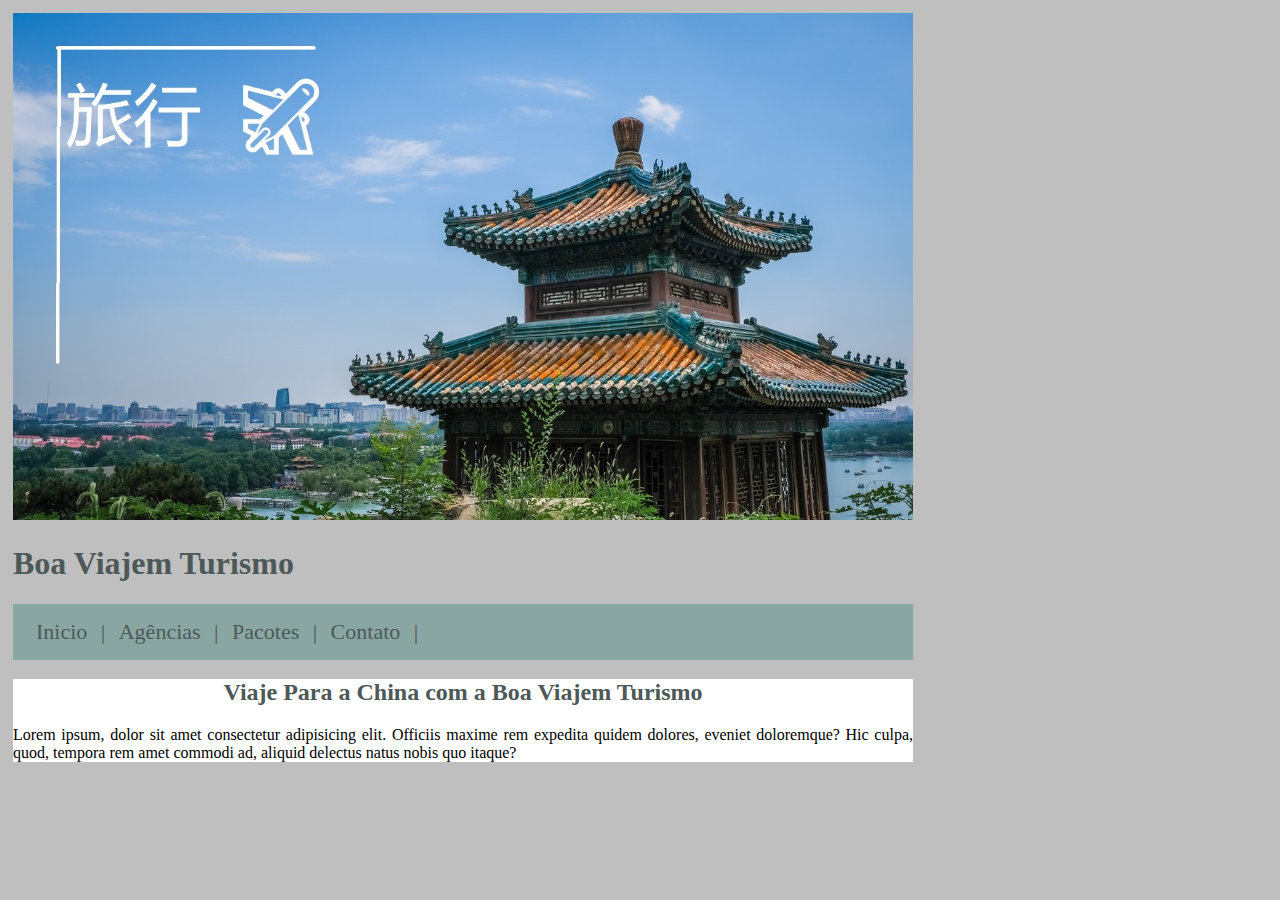
<file: index.html>
<!DOCTYPE html>
<html lang="pt-br">
<head>
    <meta charset="UTF-8">
    <meta http-equiv="X-UA-Compatible" content="IE=edge">
    <meta name="viewport" content="width=device-width, initial-scale=1.0">
    <title>Modelo</title>
    <link rel="stylesheet" href="estilo.css">
</head>
<body>
    <div id="principal">
        <img src="imagens/capa.jpg" width="900" alt=""><br>
        <h1>Boa Viajem Turismo</h1>

        <div id="menu">
            
            <a href="index.html">Inicio</a> |
            <a href="agencias.html">Agências </a>|
            <a href="pacotes.html">Pacotes</a> |
            <a href="contato.html">Contato</a> |
            
        </div>

        <div class="corpo">
            <h2>Viaje Para a China com a Boa Viajem Turismo</h2>
            <p>Lorem ipsum, dolor sit amet consectetur adipisicing elit. Officiis maxime rem expedita quidem dolores, eveniet doloremque? Hic culpa, quod, tempora rem amet commodi ad, aliquid delectus natus nobis quo itaque?</p>
        </div>
    </div>
    
    
</body>
</html>
</file>
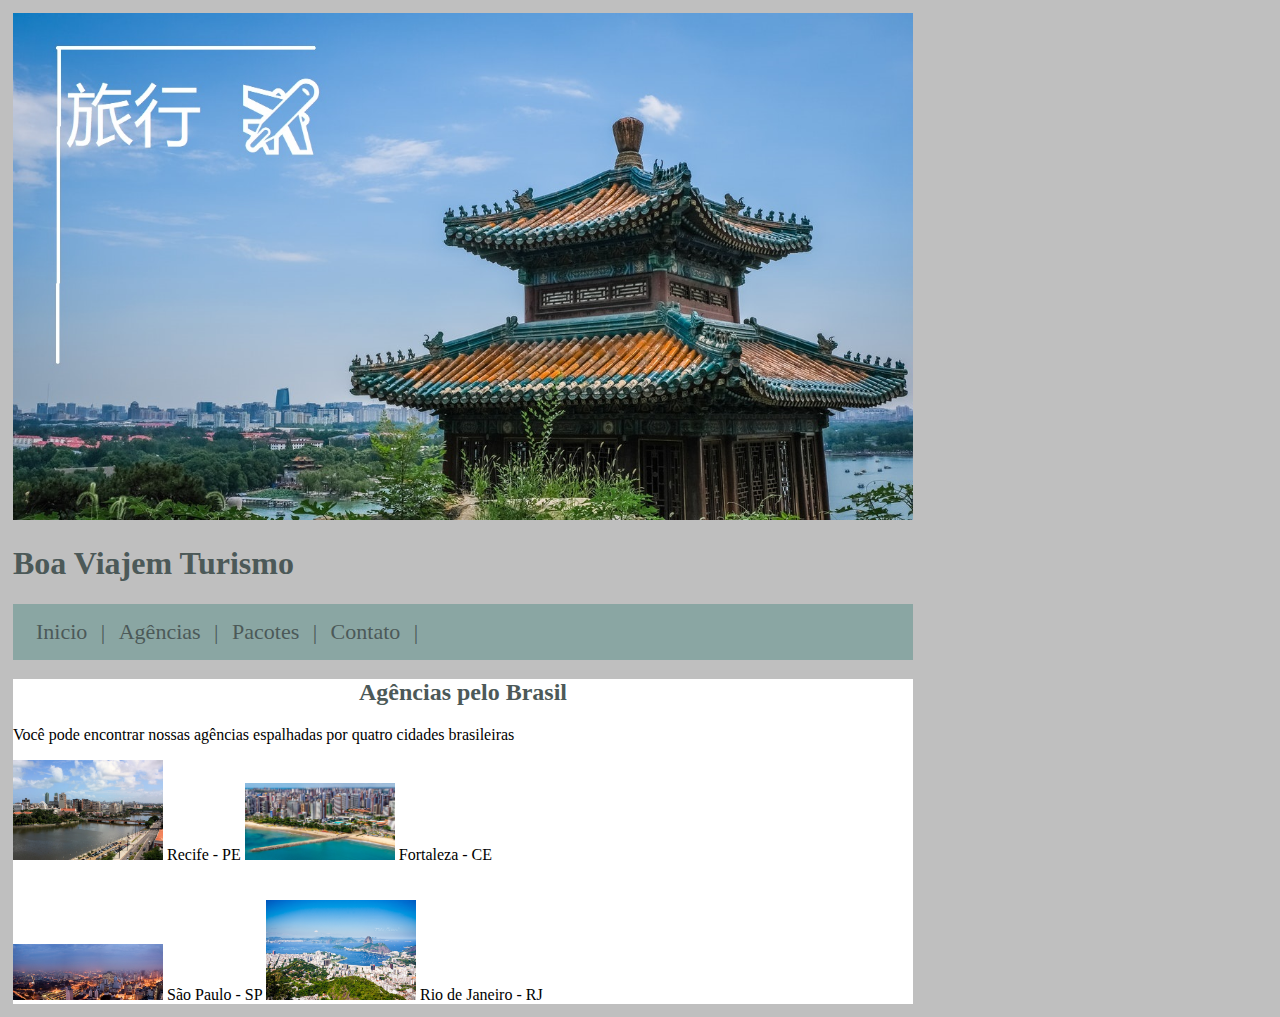
<file: agencias.html>
<!DOCTYPE html>
<html lang="pt-br">
<head>
    <meta charset="UTF-8">
    <meta http-equiv="X-UA-Compatible" content="IE=edge">
    <meta name="viewport" content="width=device-width, initial-scale=1.0">
    <title>Document</title>
    <link rel="stylesheet" href="estilo.css">
</head>
<body>
    <div id="principal">
        <img src="imagens/capa.jpg" width="900" alt=""><br>
        <h1>Boa Viajem Turismo</h1>

        <div id="menu">
            
            <a href="index.html">Inicio</a> |
            <a href="agencias.html">Agências </a>|
            <a href="pacotes.html">Pacotes</a> |
            <a href="contato.html">Contato</a> |
            
        </div>

        <div class="corpo">
            <h2>Agências pelo Brasil</h2>
            <p>Você pode encontrar nossas agências espalhadas por quatro cidades brasileiras</p>
            
            <span>
                <img src="imagens/recife.jpg" width="150" alt="">
                Recife - PE   
            </span>
            <span>
                <img src="imagens/forteleza.jpg" width="150" alt="">
                Fortaleza - CE <br> <br><br>
            </span>
            <span>
                <img src="imagens/sp.jpg" width="150" alt="">
                São Paulo - SP   
            </span>
            <span>
                <img src="imagens/rj.jpg" width="150" alt="">
                Rio de Janeiro - RJ
            </span>
        </div>
    </div>
    
</body>
</html>
</file>
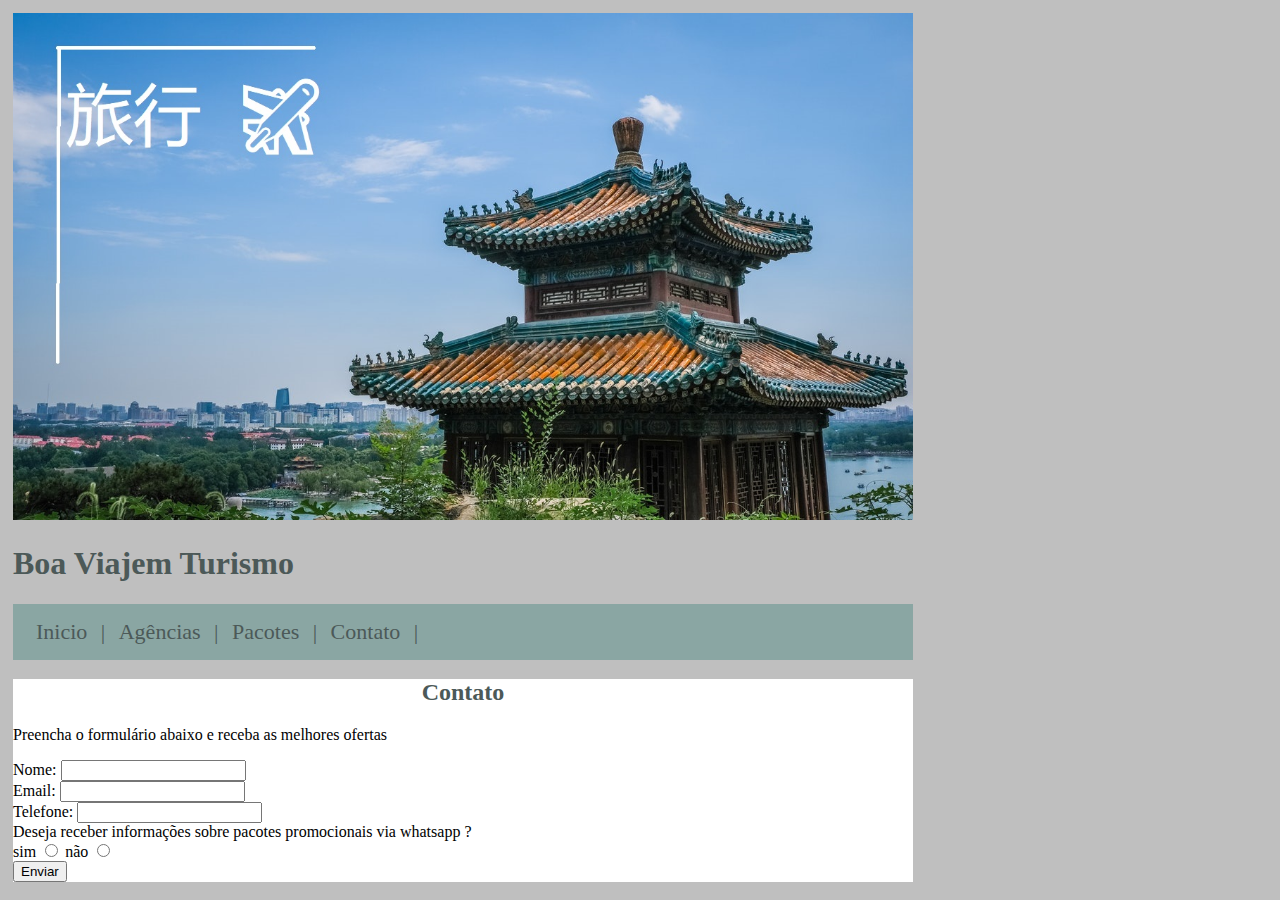
<file: contato.html>
<!DOCTYPE html>
<html lang="pt-br">
<head>
    <meta charset="UTF-8">
    <meta http-equiv="X-UA-Compatible" content="IE=edge">
    <meta name="viewport" content="width=device-width, initial-scale=1.0">
    <title>Document</title>
    <link rel="stylesheet" href="estilo.css">
</head>
<body>
    <div id="principal">
        <img src="imagens/capa.jpg" width="900" alt=""><br>
        <h1>Boa Viajem Turismo</h1>

        <div id="menu">
            
            <a href="index.html">Inicio</a> |
            <a href="agencias.html">Agências </a>|
            <a href="pacotes.html">Pacotes</a> |
            <a href="contato.html">Contato</a> |
            
        </div>

        <div class="corpo">
            <h2>Contato</h2>
            <p>Preencha o formulário abaixo e receba as melhores ofertas</p>

            <form > Nome: 
                <input type="text" name="nome"> <br>
                Email: 
                <input type="email" name="email" id=""><br>
                Telefone: 
                <input type="tel" name="telefone" id=""> <br>
                Deseja receber informações sobre pacotes promocionais via whatsapp ? <br>
                sim 
                <input type="radio" name="wpp" value="sim" id="">
                não
                <input type="radio" name="wpp" value="não" id=""><br>
                <input type="submit" value="Enviar">

            </form>
        </div>
    </div>
    
</body>
</html>
</file>
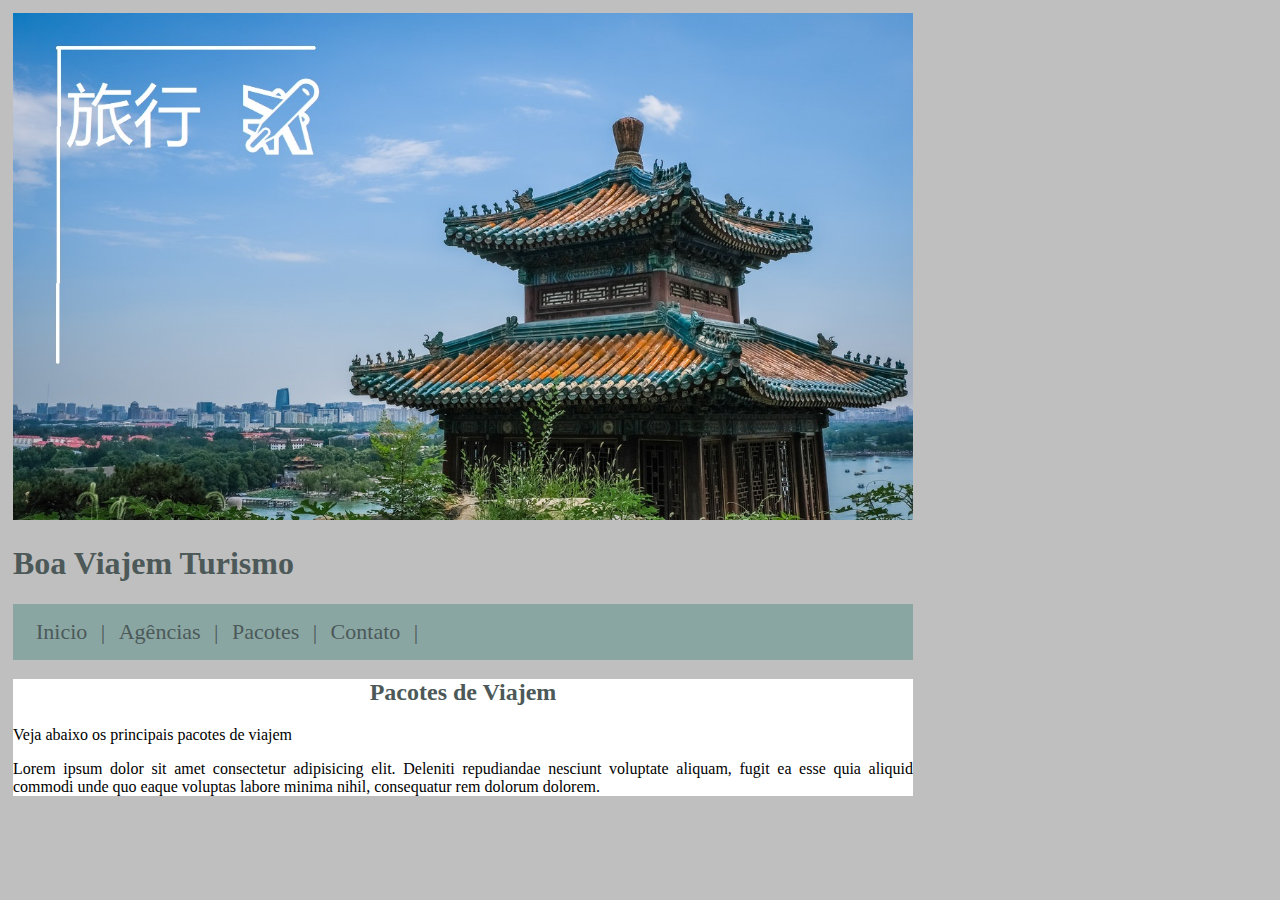
<file: pacotes.html>
<!DOCTYPE html>
<html lang="pt-br">
<head>
    <meta charset="UTF-8">
    <meta http-equiv="X-UA-Compatible" content="IE=edge">
    <meta name="viewport" content="width=device-width, initial-scale=1.0">
    <title>Modelo</title>
    <link rel="stylesheet" href="estilo.css">
</head>
<body>
    <div id="principal">
        <img src="imagens/capa.jpg" width="900" alt=""><br>
        <h1>Boa Viajem Turismo</h1>

        <div id="menu">
            
            <a href="index.html">Inicio</a> |
            <a href="agencias.html">Agências </a>|
            <a href="pacotes.html">Pacotes</a> |
            <a href="contato.html">Contato</a> |
            
        </div>

        <div class="corpo">
            <h2>Pacotes de Viajem</h2>
            <p>Veja abaixo os principais pacotes de viajem</p>
            <p>Lorem ipsum dolor sit amet consectetur adipisicing elit. Deleniti repudiandae nesciunt voluptate aliquam, fugit ea esse quia aliquid commodi unde quo eaque voluptas labore minima nihil, consequatur rem dolorum dolorem.</p>
        </div>
    </div>
    
    
</body>
</html>
</file>
<file: estilo.css>
body{
    font-size: 16px;
    font-family: 'Times New Roman', Times, serif;
    background-color: #BFBFBF;
}

#principal{
    border: 5px solid #BFBFBF  ;
    width: 900px;
    
}

#menu{
   
   
    background-color: #8AA6A3;
    font-size: 22px;
    color: #4C5958;
    
    padding: 15px;
}

.corpo{
    background-color: white;
    text-align: justify;
}

h1{
   color: #4C5958;
}

a{
    color: #4C5958;
    text-decoration: none;
    padding: 8px;
}

h2{
    color: #4C5958;
    text-align: center;
}
</file>
